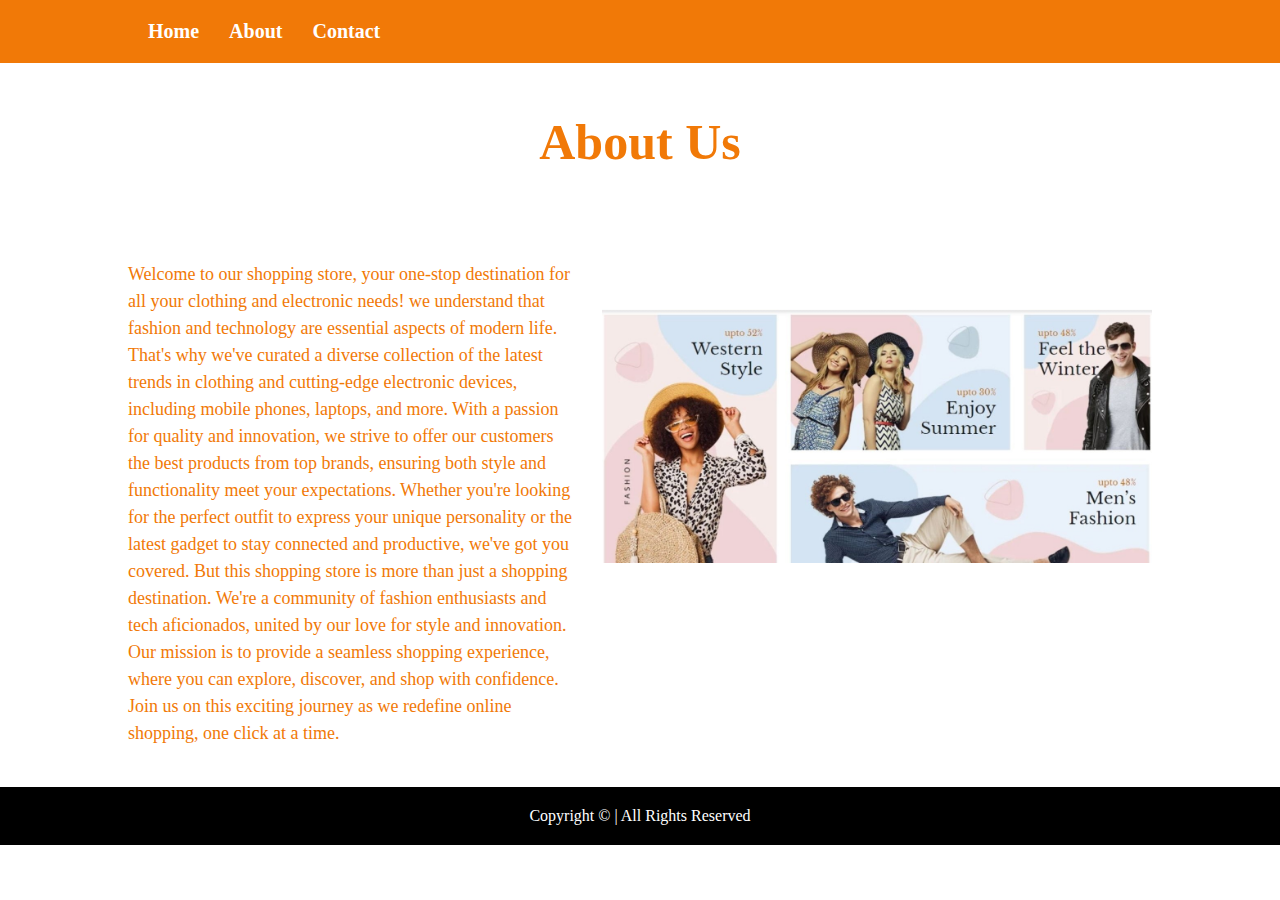
<file: about.html>
<!DOCTYPE html>
<html lang="en">

<head>
    <meta charset="UTF-8">
    <meta name="viewport" content="width=device-width, initial-scale=1.0">
    <title>About</title>
    <!-- CSS -->
    <link rel="stylesheet" href="style.css">
    <link rel="stylesheet" href="utility.css">
    <link rel="stylesheet" href="about.css">
</head>

<body>
    <main id="about">
        <!-- NavBar -->
        <div class="nav-main bg-orange">
            <nav class="w-80 bg-orange">
                <ul class="flex p-20">
                    <li><a href="index.html">Home</a></li>
                    <li><a href="#about">About</a></li>
                    <li><a href="contact.html">Contact</a></li>
                </ul>
            </nav>
        </div>
        <!-- NavBar END -->

        <!-- About us -->
        <h2>About Us</h2>
        <section class="about-main">
            <div class="left-text">
                <p>Welcome to our shopping store, your one-stop destination for all your clothing and electronic needs!

                    we understand that fashion and technology are essential aspects of modern life. That's why we've
                    curated a diverse collection of the latest trends in clothing and cutting-edge electronic devices,
                    including mobile phones, laptops, and more.

                    With a passion for quality and innovation, we strive to offer our customers the best products from
                    top brands, ensuring both style and functionality meet your expectations. Whether you're looking for
                    the perfect outfit to express your unique personality or the latest gadget to stay connected and
                    productive, we've got you covered.

                    But this shopping store is more than just a shopping destination. We're a community of fashion
                    enthusiasts and tech aficionados, united by our love for style and innovation. Our mission is to
                    provide a seamless shopping experience, where you can explore, discover, and shop with confidence.

                    Join us on this exciting journey as we redefine online shopping, one click at a time. </p>
            </div>
            <div class="right-img">
                <img src="aboutImage.jpg" alt="about image">
            </div>
        </section>


        <!-- Footer -->
        <footer>
            <p>Copyright &copy; | All Rights Reserved</p>
        </footer>
        <!-- Footer END -->



    </main>
</body>

</html>
</file>
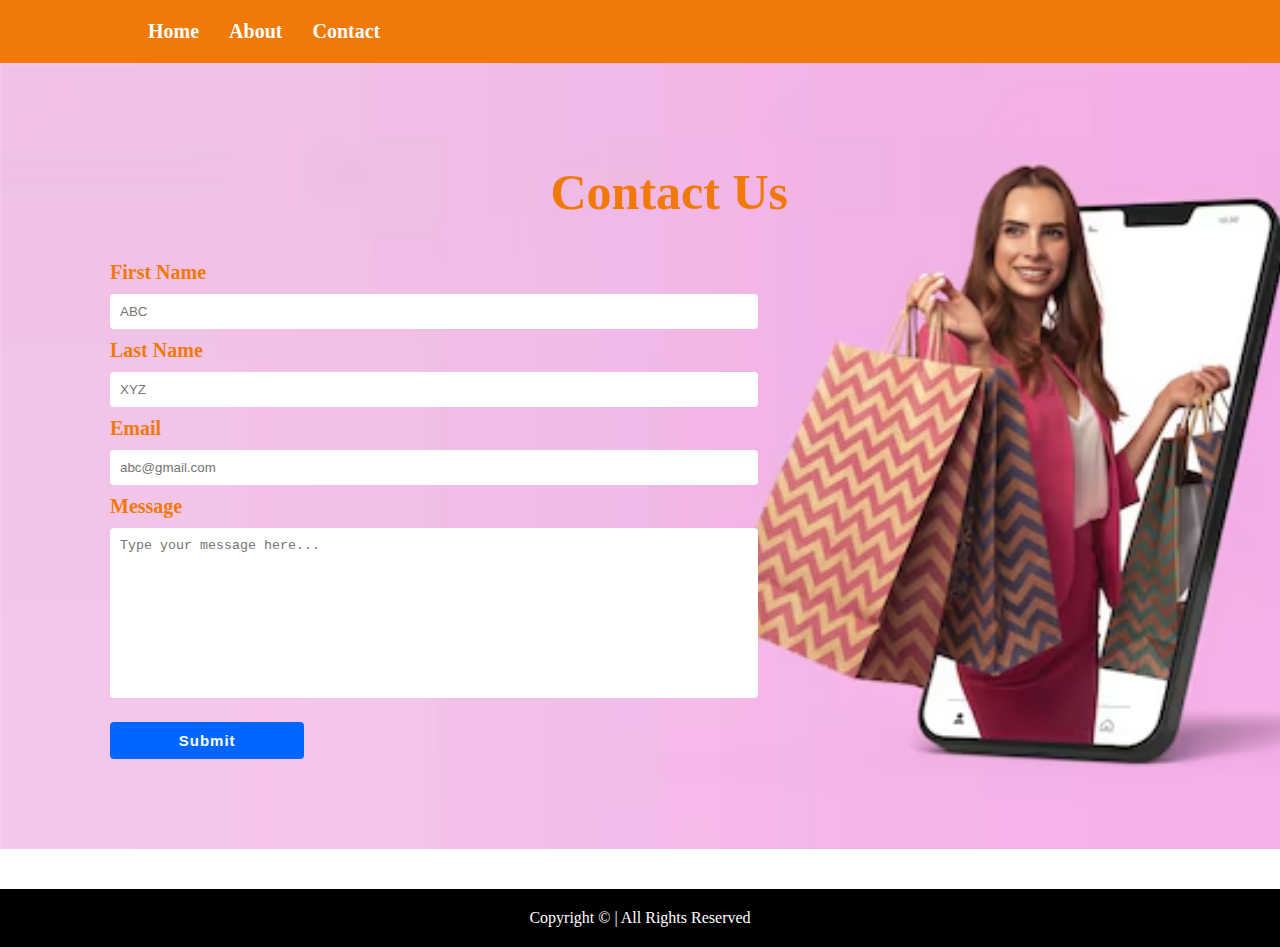
<file: contact.html>
<!DOCTYPE html>
<html lang="en">

<head>
    <meta charset="UTF-8">
    <meta name="viewport" content="width=device-width, initial-scale=1.0">
    <title>Contact </title>

    <!-- CSS -->
    <link rel="stylesheet" href="style.css">
    <link rel="stylesheet" href="utility.css">
    <link rel="stylesheet" href="contact.css">
</head>

<body>
    <main id="contact">
        <!-- NavBar -->
        <div class="nav-main bg-orange">
            <nav class="w-80 bg-orange">
                <ul class="flex p-20">
                    <li><a href="index.html">Home</a></li>
                    <li><a href="about.html">About</a></li>
                    <li><a href="#contact">Contact</a></li>
                </ul>
            </nav>
        </div>
        <!-- NavBar END -->

        <!-- Form -->
        <div class="contact-bg">
            <div class="form-main">
                <h2>Contact Us</h2>
                <form>

                    <label for="fname">First Name</label>
                    <input type="text" id="fname" placeholder="ABC">


                    <label for="lname">Last Name</label>
                    <input type="text" id="lname" placeholder="XYZ">

                    <label for="email">Email</label>
                    <input type="email" id="email" placeholder="abc@gmail.com">

                    <label for="msg">Message</label>
                    <textarea name="message" id="msg" cols="30" rows="10"
                        placeholder="Type your message here..."></textarea>

                    <input type="submit" value="Submit">
                </form>
            </div>
        </div>
        <!-- Form END -->



        <!-- Footer -->
        <footer>
            <p>Copyright &copy; | All Rights Reserved</p>
        </footer>
        <!-- Footer END -->
    </main>
</body>

</html>
</file>
<file: style.css>
* {
    margin: 0;
    padding: 0;
    box-sizing: border-box;
}



/* NavBar */
ul {
    gap: 30px;
}

ul li {
    list-style: none;
}

ul li a {
    color: #ffffff;
    text-decoration: none;
    font-size: 20px;
    font-weight: 600;
}

ul li a:hover {
    color: #310080;
}



/* Background Image */
.bg-container {
    margin-bottom: 50px;
}

.bg-img {
    position: relative;
    width: 100%;

    height: 110vh;
    background-image: url('/bg-img.jpg');
    background-size: cover;
    background-repeat: no-repeat;
    background-position: center;
    z-index: 1;
}

.bg-img h2 {
    width: 100px;
    position: absolute;
    top: 30%;
    left: 49%;
    transform: translate(-50%, -50%) rotate(40deg);
    font-size: 40px;
    color: #310080;
}

.img1 {
    position: absolute;
    top: 10%;
    left: 2%;
    width: 450px;
}

.img1 img {
    width: 100%;
    border-radius: 50%;
}



/* Background Image END */





/* footer */
footer {
    background-color: #000000;
    padding: 20px;
    margin-top: 40px;
}

footer p {
    color: #ffffff;
    text-align: center;
}
</file>
<file: utility.css>
.w-80 {
    width: 80%;
    margin: auto;
}

.flex {
    display: flex;
}

.justify-center {
    justify-content: center;
}

.items-center {
    align-items: center;
}

.p-20 {
    padding: 20px;
}

.text-center {
    text-align: center;
}

.bg-orange {
    background-color: #f17907;
}

.orange {
    color: #f17907;
}
</file>
<file: about.css>
.about-main {
    display: flex;
    gap: 30px;
    width: 80%;
    margin: auto;
    margin-top: 40px;

}

.left-text p {
    color: #f17907;
    font-size: 18px;
    line-height: 1.5;

}

h2 {
    text-align: center;
    font-size: 50px;
    color: #f17907;
    padding: 50px 0;
}

.right-img img {
    object-fit: contain;
    width: 550px;
    height: 350px;
}
</file>
<file: contact.css>
/* Contact Background */
.contact-bg {
    background-image: url(contactImage.avif);
    background-repeat: no-repeat;
    background-size: cover;
    padding: 50px;
}






/* Background END */




.form-main {
    margin-left: 30px;
    margin-top: 50px;

    width: 60%;
}

.form-main h2 {
    padding-bottom: 10px;
    font-size: 50px;
    color: #f17907;
    text-align: end;
}

form {
    padding: 30px;
    /* background-color: #e4e0e0; */
    width: 100%;
}

form label{
    color: #f17907;
    font-weight: 600;
    font-size: 20px;
}

input,
textarea {
    width: 100%;
    outline: none;
    padding: 10px;
    margin: 10px 0;
    border:none;
    border-radius: 4px;
}

textarea {
    resize: none;
}

input[type='submit'] {
    width: 30%;
    border: none;
    background-color: #0066ff;
    color: white;
    font-size: 15px;
    font-weight: 700;
    letter-spacing: 1px;
}

input[type='submit']:hover {
    background-color: #0243a5;
}
</file>
